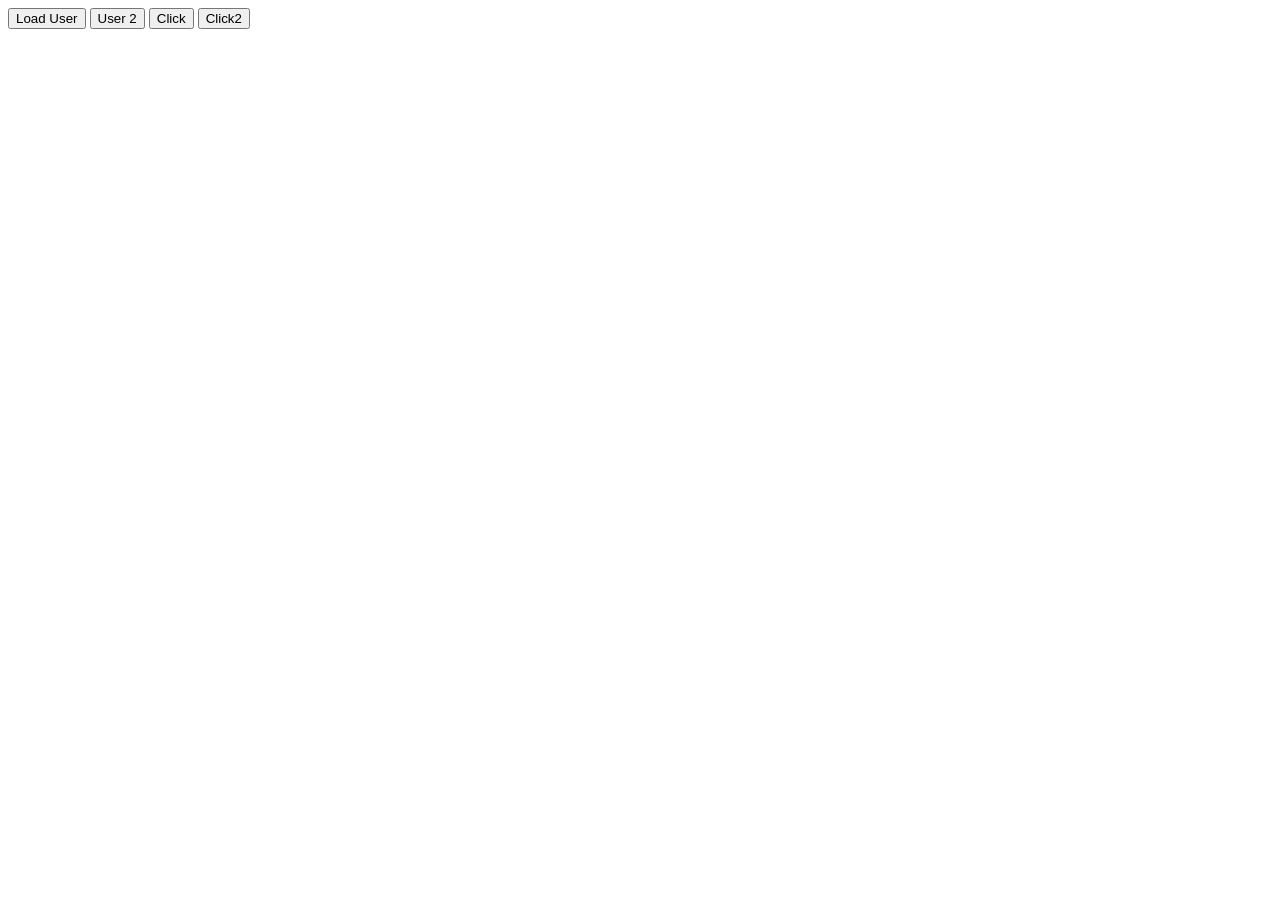
<file: 33 api Explore/index.html>
<!DOCTYPE html>
<html lang="en">
<head>
    <meta charset="UTF-8">
    <meta name="viewport" content="width=device-width, initial-scale=1.0">
    <title>Document</title>
</head>
<body>
    <button onclick="loadUser()">Load User</button>
    <button onclick="loadUser2()" >User 2</button>
    <button onclick="loadData()" >Click</button>
    <button onclick="loadData2()" >Click2</button>

    <div>
        <ul id="user-list">

        </ul>
    </div>
<script src="js/fetch.js"></script>    
<script src="js/app.js"></script>
<script src="js/index.js"></script>
</body>
</html>
</file>
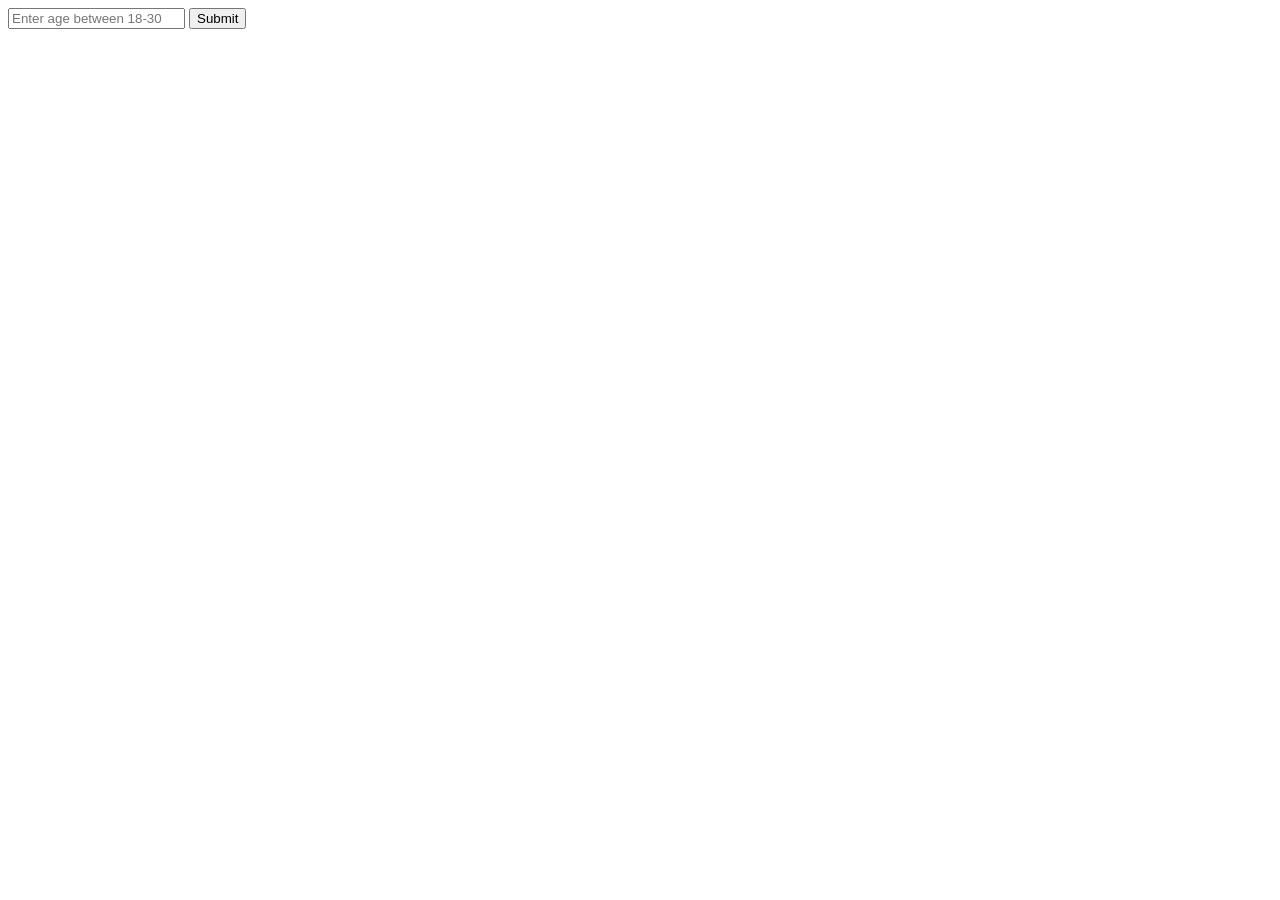
<file: 34 more about js/try-catch.html>
<!DOCTYPE html>
<html lang="en">
<head>
    <meta charset="UTF-8">
    <meta name="viewport" content="width=device-width, initial-scale=1.0">
    <title>Try Catch</title>
</head>
<body>
    <input type="text" id="age" placeholder="Enter age between 18-30">
    <button onclick="checkAge()" type="submit">Submit</button>
    <p id="error"></p>

    <script src="try-catch.js"></script>
</body>
</html>
</file>
